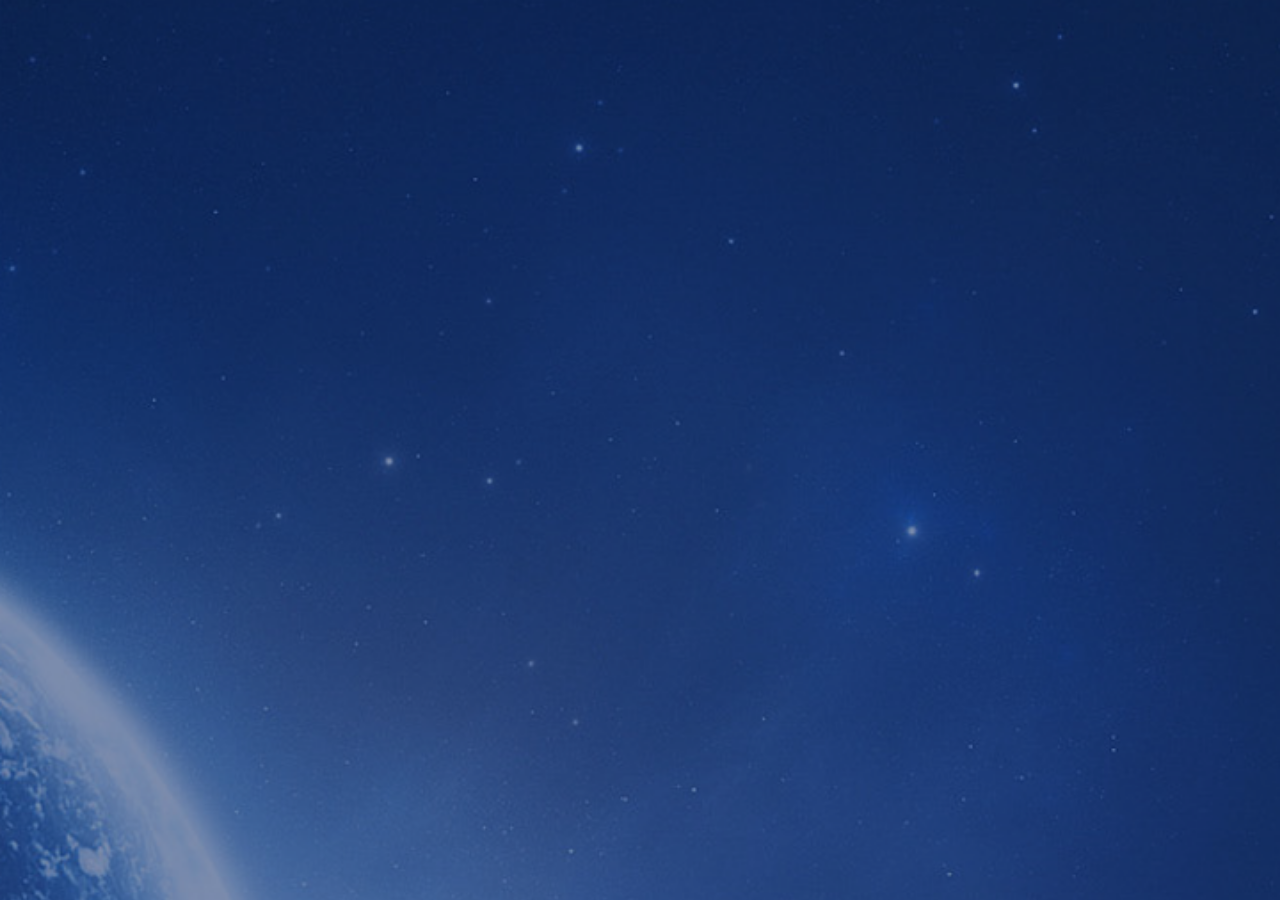
<file: src/index.html>
<!DOCTYPE html>
<html ng-app="myApp">
<head lang="en">
    <meta charset="UTF-8">
    <title>angular-App</title>
    <meta name="viewport" content="width=device-width,initial-scale=1.0, minimum-scale=1.0, maximum-scale=1.0, user-scalable=no,minimal-ui">
    <meta name="apple-mobile-web-app-title" content="myApp">
    <!-- 添加到主屏后的标题（iOS 6 新增） -->
    <meta name="apple-mobile-web-app-capable" content="yes">
    <!-- 是否启用 WebApp 全屏模式，删除苹果默认的工具栏和菜单栏 -->
    <meta name="apple-mobile-web-app-status-bar-style" content="black"/>
    <!-- 设置苹果工具栏颜色 -->
    <meta name="format-detection" content="telphone=no, email=no"/>
    <!-- 忽略页面中的数字识别为电话，忽略email识别 -->

    <meta name="renderer" content="webkit">
    <!-- 启用360极速模式 -->
    <meta name="MobileOptimized" content="320">
    <!-- uc强制竖屏 -->
    <meta name="screen-orientation" content="portrait">
    <!-- QQ强制竖屏 -->
    <meta name="x5-orientation" content="portrait">
    <!-- UC强制全屏 -->
    <meta name="full-screen" content="yes">
    <!-- QQ强制全屏 -->
    <meta name="x5-fullscreen" content="true">
    <!-- UC应用模式 -->
    <meta name="browsermode" content="application">
    <!-- QQ应用模式 -->
    <meta name="x5-page-mode" content="app">
    <!-- windows phone 点击无高光 -->
    <meta name="msapplication-tap-highlight" content="no">
    <!-- 禁止百度转码 -->
    <meta http-equiv="Cache-Control" content="no-siteapp"/>
    <link rel="Stylesheet" type="text/css" href="lib/bootstrap/css/bootstrap.css" />
    <link rel="Stylesheet" type="text/css" href="css/pub.css" />
    <link rel="Stylesheet" type="text/css" href="css/modules.css" />
    <link rel="Stylesheet" type="text/css" href="css/login/login.css"/>
    <link rel="Stylesheet" type="text/css" href="css/animate.css" />
    <script src="lib/resize.js"></script>
    <script src="lib/jquery/jquery-2.2.3.min.js"></script>
    <script src="lib/angular/angular.min.js"></script>
    <script src="lib/angular/route.min.js"></script>
    <script src="lib/angular/angular-animate.js"></script>
    <script src="js/app.js"></script>
    <script src="js/controllers.js"></script>
    <script src="js/filter.js"></script>
    <script src="js/services.js"></script>
    <script src="js/directives.js"></script>
</head>
<body>
    <div ng-view style="position: absolute;width: 100%;height:100%;overflow:hidden;background-color:white;z-index:9999"></div>
</body>
</html>
</file>
<file: src/css/pub.css>
html,body{
    width: 100%;
    height: 100%;
    overflow-x: hidden;
    overflow-y: auto;
}
.row{
    margin-bottom: 40px;
}
</file>
<file: src/css/modules.css>
.modules{
    padding: 0;
    width: 100%;
    height: 100%;
    overflow-y: auto;
    overflow-x: hidden;
}
.modules .row td{
    vertical-align: middle;
}
.home{
    width: 100%;
    height: 200px;
    text-align: center;
    font-size: 40px;
    margin-top: 80px;
}
.test{
    width: 100%;
    height: 160px;
    text-align: center;
    line-height: 160px;
    background-color: #d58512;
}
.modules_title{
    background-color: #d58512;
    width: 100%;
    height: 200px;
    line-height: 200px;
    text-align: center;
}
.text-center{
    text-align: center;
}
.modules_header{
    height: 100px;
    line-height: 100px;
    background-color: #d58512;
}
</file>
<file: src/css/login/login.css>
.form-custom{
    width: 100%;
    height: 100%;
    overflow-y: auto;
    overflow-x: hidden;
    background-image: url("../../images/background.png");
    background-size: cover;
}
.login{
    margin-top: 280px;

}
.user_input{
    border-bottom: 1px solid white;
    margin-bottom: 40px;
}
.custom input{
    background-color: rgba(0,0,0,0);
    outline: none;
    border:none;
    color: white;
    margin-bottom: 8px;
    margin-left: 25px;
    font-size: 14px;
}
.custom label{
    display: inline-block;
    width: 20px;
    height: 20px;
    color:white;
    margin-bottom: -5px;
}
#username_icon{
    background-image: url("../../images/name.png");
    background-size: cover;
}
#userpas_icon{
    background-image: url("../../images/password.png");
    background-size: cover;
}
.btn{
    background-color: #0073df;
    color: white;
}

.signin{
    width: 100%;
    height: 40px;
    font-size: 18px;
}
</file>
